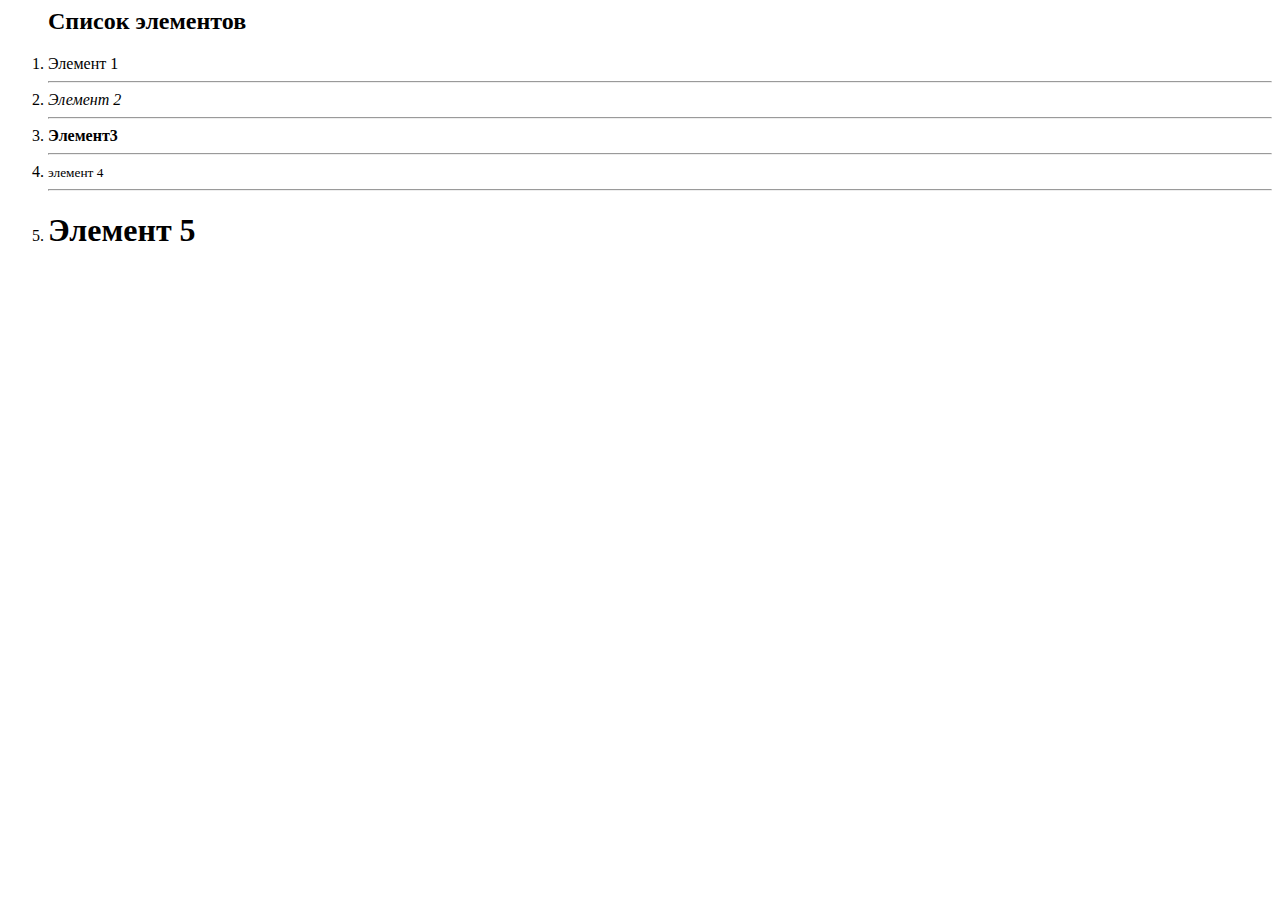
<file: index.html>
<html>
    <head></head>
    <body>
       <!--- <p>это строка</p> 
        <h1>Это тоже строка</h1>
        <h2>и это строка</h2>
        <h3>это опять строка</h3>
        <h4>и это таже самая строка</h4>
        <h5>строка меньше чем сверху</h5>
        <h6>строка меньше чем в h1</h6>
        <p><small>Я маленькая строка</small></p>
        <br>
        <p><b>я жирная строка</b></p>
        <br>
       <p> <i>я курсивная строка</i></p>-->
       <ol> <h2>Список элементов</h2>
        <li>Элемент 1</li>
        <hr>
        <li><i>Элемент 2</i></li>
        <hr>
        <li><b>Элемент3</b></li>
        <hr>
        <li><small>элемент 4</small></li>
        <hr>
        <li><h1>Элемент 5</h1></li>
    </ol>
</html>
</file>
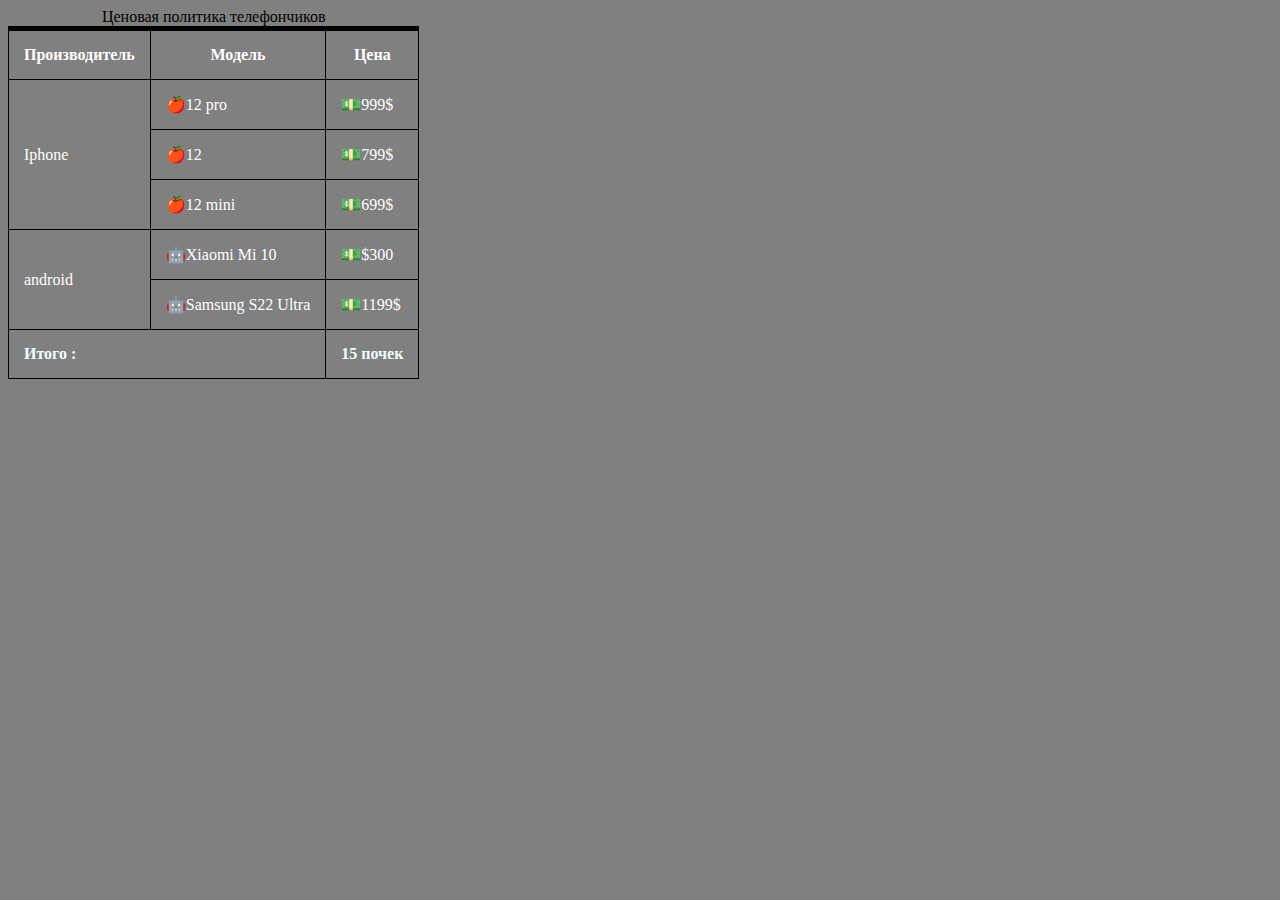
<file: lesson 6/index.html>
<head>
   <link rel="stylesheet" href="style.css">
</head>
<body>
    <table>
        <caption>Ценовая политика телефончиков</caption>
        </thead>
        
            <tr>
                <th>Производитель</th>
                <th>Модель</th>
                <th>Цена</th>
              </tr>
            </thead>
            <tbody class="iphone">
            </tr>
                <td rowspan="3">Iphone</td>
                <td class="phone">12 pro</td>
                <td class="price">999$</td>
            </tr>
            <tr>
                <td class="phone">12</td>
                <td class="price">799$</td>
            </tr>
            <tr>
                <td class="phone">12 mini</td>
                <td class="price">699$</td>
            </tr>
        </tbody>
        <tbody class="android">
            <tr>
                <td rowspan="2">android</td>
                <td class="phone">Xiaomi Mi 10</td>
                <td class="price">$300</td>
            </tr>
            <tr>
                <td class="phone">Samsung S22 Ultra</td>
                <td class="price">1199$</td>
            </tr>
        </tbody>
            <tfoot>
                <tr>
                   <td colspan="2">Итого :</td>
                   <td>15 почек</td>
                </tr>
    </tfoot>
    </table>
    <div class="one"></div>
    <div class="two"></div>

</body>
</file>
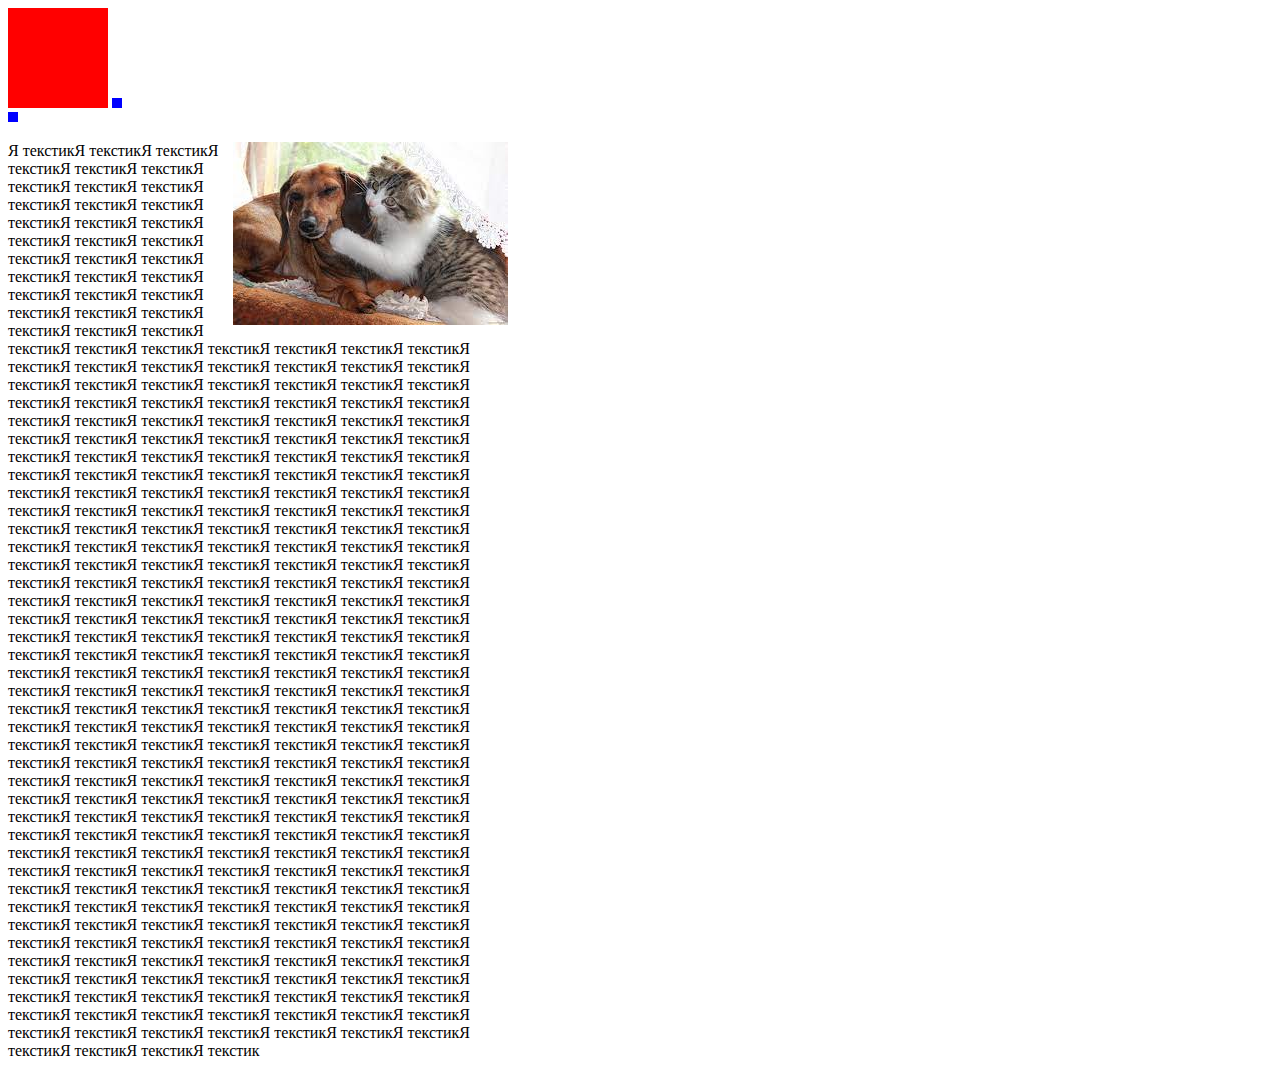
<file: lesson 6/index2.html>
<!DOCTYPE html>
    <html lang="en">
    <head>
        <meta charset="UTF-8">
        <meta http-equiv="X-UA-Compatible" content="IE=edge">
        <meta name="viewport" content="width=device-width, initial-scale=1.0">
        <title>Document</title>
    </head>
    <body>
        <link rel="stylesheet" href="style2.css">
    <div class="one"></div>
    <div class="two"></div>
    <div class="second"></div>
    <div cLASS="THIRD"></div>
    <div class="float">
        <img src="[data-uri]">
        <p>Я текстикЯ текстикЯ текстикЯ текстикЯ текстикЯ текстикЯ текстикЯ текстикЯ текстикЯ текстикЯ текстикЯ текстикЯ текстикЯ текстикЯ текстикЯ текстикЯ текстикЯ текстикЯ текстикЯ текстикЯ текстикЯ текстикЯ текстикЯ текстикЯ текстикЯ текстикЯ текстикЯ текстикЯ текстикЯ текстикЯ текстикЯ текстикЯ текстикЯ текстикЯ текстикЯ текстикЯ текстикЯ текстикЯ текстикЯ текстикЯ текстикЯ текстикЯ текстикЯ текстикЯ текстикЯ текстикЯ текстикЯ текстикЯ текстикЯ текстикЯ текстикЯ текстикЯ текстикЯ текстикЯ текстикЯ текстикЯ текстикЯ текстикЯ текстикЯ текстикЯ текстикЯ текстикЯ текстикЯ текстикЯ текстикЯ текстикЯ текстикЯ текстикЯ текстикЯ текстикЯ текстикЯ текстикЯ текстикЯ текстикЯ текстикЯ текстикЯ текстикЯ текстикЯ текстикЯ текстикЯ текстикЯ текстикЯ текстикЯ текстикЯ текстикЯ текстикЯ текстикЯ текстикЯ текстикЯ текстикЯ текстикЯ текстикЯ текстикЯ текстикЯ текстикЯ текстикЯ текстикЯ текстикЯ текстикЯ текстикЯ текстикЯ текстикЯ текстикЯ текстикЯ текстикЯ текстикЯ текстикЯ текстикЯ текстикЯ текстикЯ текстикЯ текстикЯ текстикЯ текстикЯ текстикЯ текстикЯ текстикЯ текстикЯ текстикЯ текстикЯ текстикЯ текстикЯ текстикЯ текстикЯ текстикЯ текстикЯ текстикЯ текстикЯ текстикЯ текстикЯ текстикЯ текстикЯ текстикЯ текстикЯ текстикЯ текстикЯ текстикЯ текстикЯ текстикЯ текстикЯ текстикЯ текстикЯ текстикЯ текстикЯ текстикЯ текстикЯ текстикЯ текстикЯ текстикЯ текстикЯ текстикЯ текстикЯ текстикЯ текстикЯ текстикЯ текстикЯ текстикЯ текстикЯ текстикЯ текстикЯ текстикЯ текстикЯ текстикЯ текстикЯ текстикЯ текстикЯ текстикЯ текстикЯ текстикЯ текстикЯ текстикЯ текстикЯ текстикЯ текстикЯ текстикЯ текстикЯ текстикЯ текстикЯ текстикЯ текстикЯ текстикЯ текстикЯ текстикЯ текстикЯ текстикЯ текстикЯ текстикЯ текстикЯ текстикЯ текстикЯ текстикЯ текстикЯ текстикЯ текстикЯ текстикЯ текстикЯ текстикЯ текстикЯ текстикЯ текстикЯ текстикЯ текстикЯ текстикЯ текстикЯ текстикЯ текстикЯ текстикЯ текстикЯ текстикЯ текстикЯ текстикЯ текстикЯ текстикЯ текстикЯ текстикЯ текстикЯ текстикЯ текстикЯ текстикЯ текстикЯ текстикЯ текстикЯ текстикЯ текстикЯ текстикЯ текстикЯ текстикЯ текстикЯ текстикЯ текстикЯ текстикЯ текстикЯ текстикЯ текстикЯ текстикЯ текстикЯ текстикЯ текстикЯ текстикЯ текстикЯ текстикЯ текстикЯ текстикЯ текстикЯ текстикЯ текстикЯ текстикЯ текстикЯ текстикЯ текстикЯ текстикЯ текстикЯ текстикЯ текстикЯ текстикЯ текстикЯ текстикЯ текстикЯ текстикЯ текстикЯ текстикЯ текстикЯ текстикЯ текстикЯ текстикЯ текстикЯ текстикЯ текстикЯ текстикЯ текстикЯ текстикЯ текстикЯ текстикЯ текстикЯ текстикЯ текстикЯ текстикЯ текстикЯ текстикЯ текстикЯ текстикЯ текстикЯ текстикЯ текстикЯ текстикЯ текстикЯ текстикЯ текстикЯ текстикЯ текстикЯ текстикЯ текстикЯ текстикЯ текстикЯ текстикЯ текстикЯ текстикЯ текстикЯ текстикЯ текстикЯ текстикЯ текстикЯ текстикЯ текстикЯ текстикЯ текстикЯ текстикЯ текстикЯ текстикЯ текстик</p>
    </div>
    </html>
</file>
<file: lesson 6/style.css>
body {
  background-color: grey;
}

thead {
   font-size: 20pt;
}

tbody {
        color: white;
}

tfoot {
  color:azure ;
  font-weight:bold;
}

.iphone .phone::before {
  content: "🍎";
}

.android .phone::before {
  content: "🤖";
}

table .price::before {
  content:"💵";
}

td, th {
  border: 1px solid black;
  padding: 15px;
}

table {
  border-collapse: collapse;
}

th {
  border-top: 5px solid black;
}

.one {
  height: 100px;
  width: 100px;
  background-color: red;
  top: 75vw
}
.two {
height: 10px;
  width: 10px;
  background-color: blue;
}

div {
  display: inline;

}
</file>
<file: lesson 6/style2.css>
.one {
    height: 100px;
    width: 100px;
    background-color: red;
    display: inline-block;
  }
  .two {
  height: 10px;
    width: 10px;
    background-color: blue;
    display: inline-block;
  }
  
  div {
    
  }

  .second {
    height: 10px;
    width: 10px;
    background-color: blue;
    margin-bottom: 20px;
  }

  .third {
    height: 10px;
    width: 10px;
    background-color: blue;
    margin-top: 20px;
  }


img {
    float: right;
}

.float {
    width: 500px;
    hight: 1000px;
}
</file>
